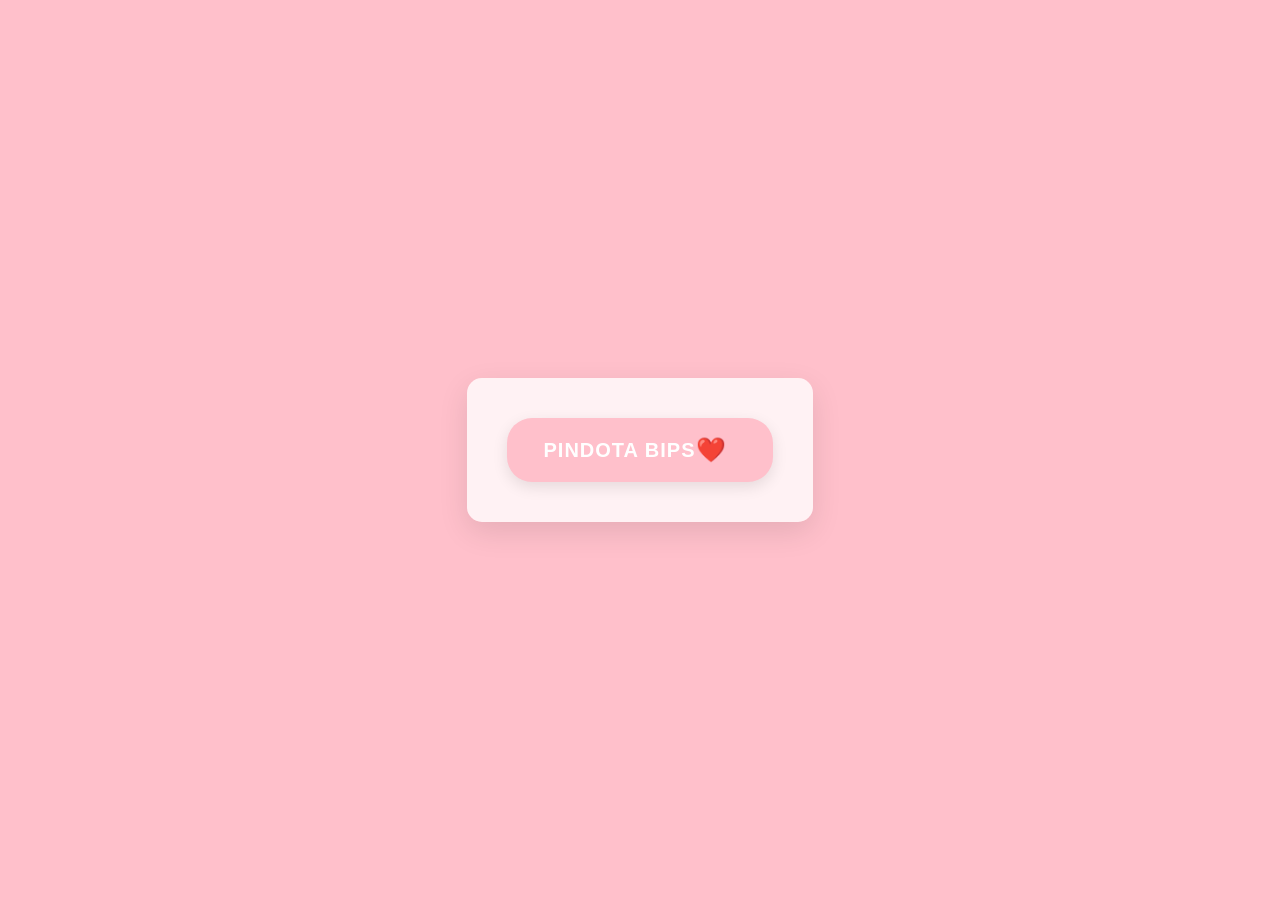
<file: heart-text-main1/heart-text-main/index.html>
<!DOCTYPE html>
<html lang="en">
<head>
    <meta charset="UTF-8">
    <meta name="viewport" content="width=device-width, initial-scale=1.0">
    <title>Open Me Button</title>
    <style>
        /* General body styling */
        body {
            display: flex;
            justify-content: center;
            align-items: center;
            height: 100vh;
            margin: 0;
            background-color: pink;
            font-family: 'Segoe UI', Tahoma, Geneva, Verdana, sans-serif;
        }

        /* Wrapper div to give some space around the button */
        .button-container {
            text-align: center;
            background-color: rgba(255, 255, 255, 0.8);
            padding: 40px;
            border-radius: 15px;
            box-shadow: 0 10px 30px rgba(0, 0, 0, 0.1);
        }

        /* Button styling */
        button {
            padding: 18px 36px;
            font-size: 20px;
            font-weight: bold;
            cursor: pointer;
            background-color: pink;
            color: white;
            border: none;
            border-radius: 25px;
            transition: all 0.3s ease-in-out;
            box-shadow: 0 5px 15px rgba(0, 0, 0, 0.1);
            text-transform: uppercase;
            letter-spacing: 1px;
            display: inline-flex;
            align-items: center;
            justify-content: center;
        }

        /* Beating effect using animation */
        @keyframes beat {
            0% {
                transform: scale(1);
            }
            50% {
                transform: scale(1.1);
            }
            100% {
                transform: scale(1);
            }
        }

        /* Apply the beating animation to the button */
        button {
            animation: beat 1s infinite;
        }

        /* Hover effect for the button */
        button:hover {
            background-color: pink;
            transform: translateY(-4px);
            box-shadow: 0 8px 20px rgba(0, 0, 0, 0.2);
        }

        /* Focus effect when clicking the button */
        button:focus {
            outline: none;
        }

        /* Smooth transition for background color change on hover */
        button:active {
            transform: translateY(2px);
            background-color: #ff5733;
        }

        /* Optional styling for the link */
        a {
            text-decoration: none;
        }

        /* Optional styling to add an emoji next to the text */
        button::after {
            content: "❤️"; /* Emoji to appear before the text */
            margin-right: 10px;
            font-size: 24px; /* Adjust emoji size */
        }
    </style>
</head>
<body>

    <div class="button-container">
        <a href="test.html"><button>Pindota bips</button></a>
    </div>

</body>
</html>
</file>
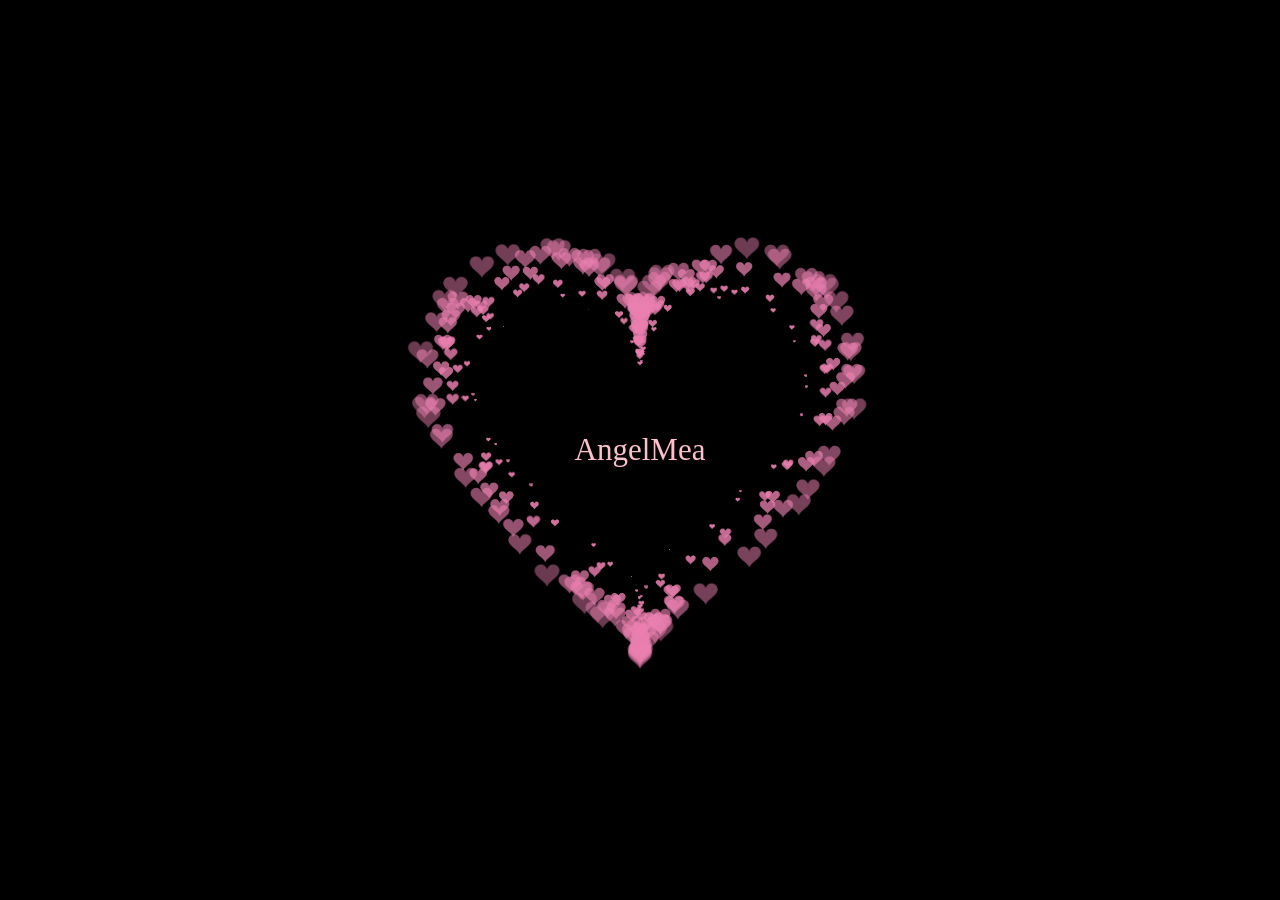
<file: heart-text-main1/heart-text-main/test.html>
<!DOCTYPE HTML PUBLIC "-//W3C//DTD HTML 4.0 Transitional//EN">

<HTML>

<HEAD>

    <TITLE> New Document </TITLE>

    <META NAME="Generator" CONTENT="EditPlus">

    <META NAME="Author" CONTENT="">

    <META NAME="Keywords" CONTENT="">

    <META NAME="Description" CONTENT="">

    <style>
        html,
        body {

            height: 100%;

            padding: 0;

            margin: 0;

            background: #000;

        }

        canvas {

            position: absolute;

            width: 100%;

            height: 100%;

        }
    </style>

</HEAD>


<BODY>

    <canvas id="pinkboard"></canvas>

    <script>

        /*
      
       * Settings
      
       */

        var settings = {

            particles: {

                length: 500, // maximum amount of particles

                duration: 2, // particle duration in sec

                velocity: 100, // particle velocity in pixels/sec

                effect: -0.75, // play with this for a nice effect

                size: 30, // particle size in pixels

            },

        };


        /*
        
         * RequestAnimationFrame polyfill by Erik Möller
        
         */

        (function () { var b = 0; var c = ["ms", "moz", "webkit", "o"]; for (var a = 0; a < c.length && !window.requestAnimationFrame; ++a) { window.requestAnimationFrame = window[c[a] + "RequestAnimationFrame"]; window.cancelAnimationFrame = window[c[a] + "CancelAnimationFrame"] || window[c[a] + "CancelRequestAnimationFrame"] } if (!window.requestAnimationFrame) { window.requestAnimationFrame = function (h, e) { var d = new Date().getTime(); var f = Math.max(0, 16 - (d - b)); var g = window.setTimeout(function () { h(d + f) }, f); b = d + f; return g } } if (!window.cancelAnimationFrame) { window.cancelAnimationFrame = function (d) { clearTimeout(d) } } }());


        /*
        
         * Point class
        
         */

        var Point = (function () {

            function Point(x, y) {

                this.x = (typeof x !== 'undefined') ? x : 0;

                this.y = (typeof y !== 'undefined') ? y : 0;

            }

            Point.prototype.clone = function () {

                return new Point(this.x, this.y);

            };

            Point.prototype.length = function (length) {

                if (typeof length == 'undefined')

                    return Math.sqrt(this.x * this.x + this.y * this.y);

                this.normalize();

                this.x *= length;

                this.y *= length;

                return this;

            };

            Point.prototype.normalize = function () {

                var length = this.length();

                this.x /= length;

                this.y /= length;

                return this;

            };

            return Point;

        })();


        /*
        
         * Particle class
        
         */

        var Particle = (function () {

            function Particle() {

                this.position = new Point();

                this.velocity = new Point();

                this.acceleration = new Point();

                this.age = 0;

            }

            Particle.prototype.initialize = function (x, y, dx, dy) {

                this.position.x = x;

                this.position.y = y;

                this.velocity.x = dx;

                this.velocity.y = dy;

                this.acceleration.x = dx * settings.particles.effect;

                this.acceleration.y = dy * settings.particles.effect;

                this.age = 0;

            };

            Particle.prototype.update = function (deltaTime) {

                this.position.x += this.velocity.x * deltaTime;

                this.position.y += this.velocity.y * deltaTime;

                this.velocity.x += this.acceleration.x * deltaTime;

                this.velocity.y += this.acceleration.y * deltaTime;

                this.age += deltaTime;

            };

            Particle.prototype.draw = function (context, image) {

                function ease(t) {

                    return (--t) * t * t + 1;

                }

                var size = image.width * ease(this.age / settings.particles.duration);

                context.globalAlpha = 1 - this.age / settings.particles.duration;

                context.drawImage(image, this.position.x - size / 2, this.position.y - size / 2, size, size);

            };

            return Particle;

        })();


        /*
        
         * ParticlePool class
        
         */

        var ParticlePool = (function () {

            var particles,

                firstActive = 0,

                firstFree = 0,

                duration = settings.particles.duration;



            function ParticlePool(length) {

                // create and populate particle pool

                particles = new Array(length);

                for (var i = 0; i < particles.length; i++)

                    particles[i] = new Particle();

            }

            ParticlePool.prototype.add = function (x, y, dx, dy) {

                particles[firstFree].initialize(x, y, dx, dy);



                // handle circular queue

                firstFree++;

                if (firstFree == particles.length) firstFree = 0;

                if (firstActive == firstFree) firstActive++;

                if (firstActive == particles.length) firstActive = 0;

            };

            ParticlePool.prototype.update = function (deltaTime) {

                var i;



                // update active particles

                if (firstActive < firstFree) {

                    for (i = firstActive; i < firstFree; i++)

                        particles[i].update(deltaTime);

                }

                if (firstFree < firstActive) {

                    for (i = firstActive; i < particles.length; i++)

                        particles[i].update(deltaTime);

                    for (i = 0; i < firstFree; i++)

                        particles[i].update(deltaTime);

                }



                // remove inactive particles

                while (particles[firstActive].age >= duration && firstActive != firstFree) {

                    firstActive++;

                    if (firstActive == particles.length) firstActive = 0;

                }





            };

            ParticlePool.prototype.draw = function (context, image) {

                // draw active particles

                if (firstActive < firstFree) {

                    for (i = firstActive; i < firstFree; i++)

                        particles[i].draw(context, image);

                }

                if (firstFree < firstActive) {

                    for (i = firstActive; i < particles.length; i++)

                        particles[i].draw(context, image);

                    for (i = 0; i < firstFree; i++)

                        particles[i].draw(context, image);

                }

            };

            return ParticlePool;

        })();


        /*
        
         * Putting it all together
        
         */

        (function (canvas) {

            var context = canvas.getContext('2d'),

                particles = new ParticlePool(settings.particles.length),

                particleRate = settings.particles.length / settings.particles.duration, // particles/sec

                time;



            // get point on heart with -PI <= t <= PI

            function pointOnHeart(t) {

                return new Point(

                    160 * Math.pow(Math.sin(t), 3),

                    130 * Math.cos(t) - 50 * Math.cos(2 * t) - 20 * Math.cos(3 * t) - 10 * Math.cos(4 * t) + 25

                );

            }



            // creating the particle image using a dummy canvas

            var image = (function () {

                var canvas = document.createElement('canvas'),

                    context = canvas.getContext('2d');

                canvas.width = settings.particles.size;

                canvas.height = settings.particles.size;

                // helper function to create the path

                function to(t) {

                    var point = pointOnHeart(t);

                    point.x = settings.particles.size / 2 + point.x * settings.particles.size / 350;

                    point.y = settings.particles.size / 2 - point.y * settings.particles.size / 350;

                    return point;

                }

                // create the path

                context.beginPath();

                var t = -Math.PI;

                var point = to(t);

                context.moveTo(point.x, point.y);

                while (t < Math.PI) {

                    t += 0.01; // baby steps!

                    point = to(t);

                    context.lineTo(point.x, point.y);

                }

                context.closePath();

                // create the fill

                context.fillStyle = '#ea80b0';

                context.fill();

                // create the image

                var image = new Image();

                image.src = canvas.toDataURL();

                return image;

            })();



            // render that thing!

            function render() {

                // next animation frame

                requestAnimationFrame(render);



                // update time

                var newTime = new Date().getTime() / 1000,

                    deltaTime = newTime - (time || newTime);

                time = newTime;



                // clear canvas

                context.clearRect(0, 0, canvas.width, canvas.height);



                // create new particles

                var amount = particleRate * deltaTime;

                for (var i = 0; i < amount; i++) {

                    var pos = pointOnHeart(Math.PI - 2 * Math.PI * Math.random());

                    var dir = pos.clone().length(settings.particles.velocity);

                    particles.add(canvas.width / 2 + pos.x, canvas.height / 2 - pos.y, dir.x, -dir.y);

                }



                // update and draw particles

                particles.update(deltaTime);

                particles.draw(context, image);

            }



            // handle (re-)sizing of the canvas

            function onResize() {

                canvas.width = canvas.clientWidth;

                canvas.height = canvas.clientHeight;

            }

            window.onresize = onResize;



            // delay rendering bootstrap

            setTimeout(function () {

                onResize();

                render();

            }, 10);

        })(document.getElementById('pinkboard'));


    </script>
    <div class="center-text" , style="background-color:rgb(0, 0, 0);
          width: 100%;
          color:pink;
          height:100%;
          font-size: 31px;
         font-family: Georgia, 'Times New Roman', Times, serif;
          display: flex;
          align-items: center;
          justify-content: center;
          margin-bottom: 5px;
          text-align: center;">AngelMea</div>

</BODY>

</HTML>
</file>
